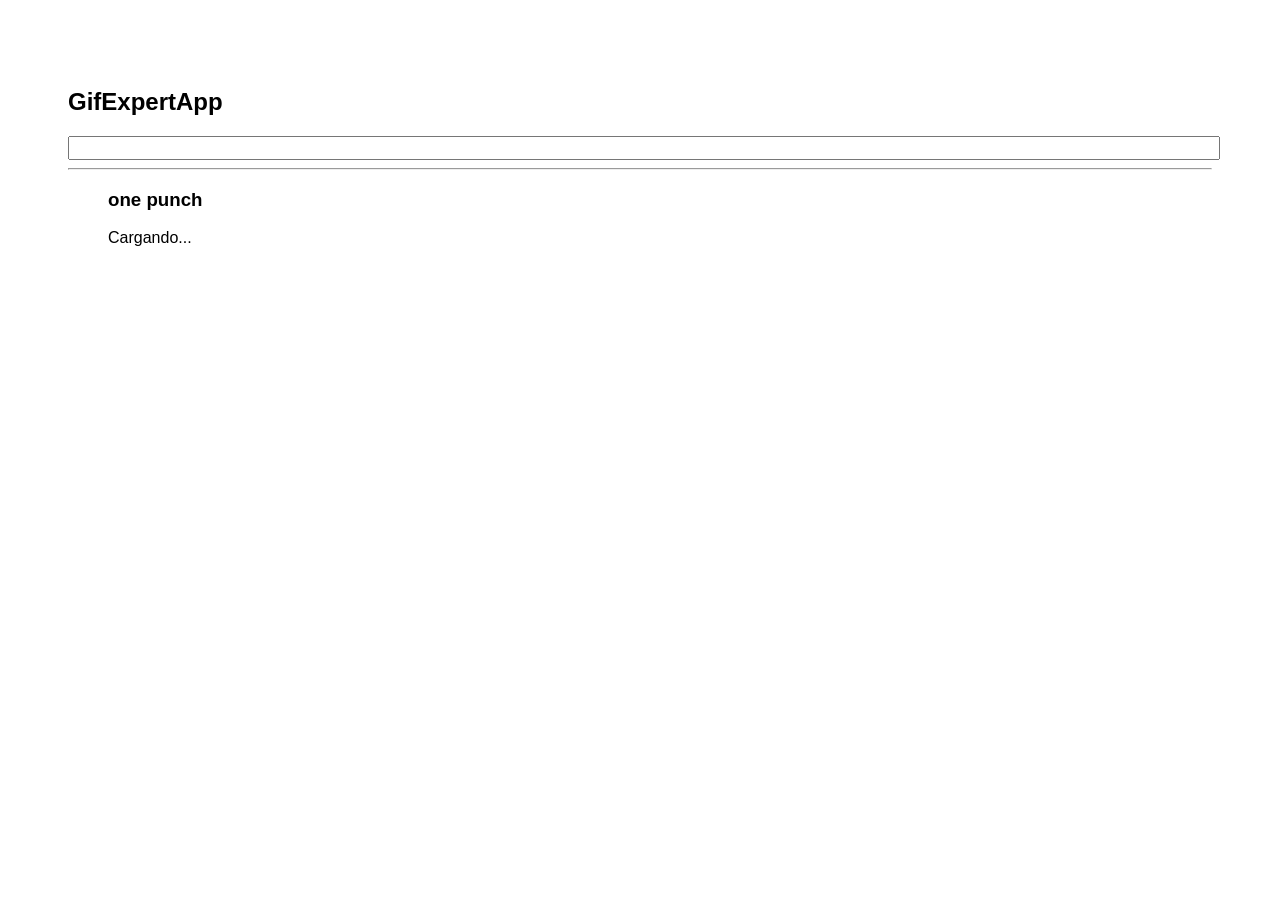
<file: docs/index.html>
<!doctype html>
<html lang="en">

<head>
    <meta charset="utf-8" />
    <link rel="icon" href="./favicon.ico" />
    <meta name="viewport" content="width=device-width,initial-scale=1" />
    <meta name="theme-color" content="#000000" />
    <meta name="description" content="Web site created using create-react-app" />
    <link rel="apple-touch-icon" href="./logo192.png" />
    <link rel="manifest" href="./manifest.json" />
    <link rel="stylesheet" href="https://cdnjs.cloudflare.com/ajax/libs/animate.css/4.1.1/animate.min.css" />
    <title>GifExpert App</title>
    <script defer="defer" src="./static/js/main.57d15104.js"></script>
    <link href="./static/css/main.11f1dd4a.css" rel="stylesheet">
</head>

<body><noscript>You need to enable JavaScript to run this app.</noscript>
    <div id="root"></div>
</body>

</html>
</file>
<file: docs/static/css/main.11f1dd4a.css>
*{font-family:Helvetica,Arial,sans-serif}body{padding:60px}input{color:grey;font-size:1rem;width:100%}.card-grid{display:flex;flex-direction:row;flex-wrap:wrap}.card{align-content:center;border:1px solid gray;border-radius:6px;margin-bottom:10px;margin-right:10px;overflow:hidden}.card p{padding:5px;text-align:center}.card img{max-height:170px}
/*# sourceMappingURL=main.11f1dd4a.css.map*/
</file>
